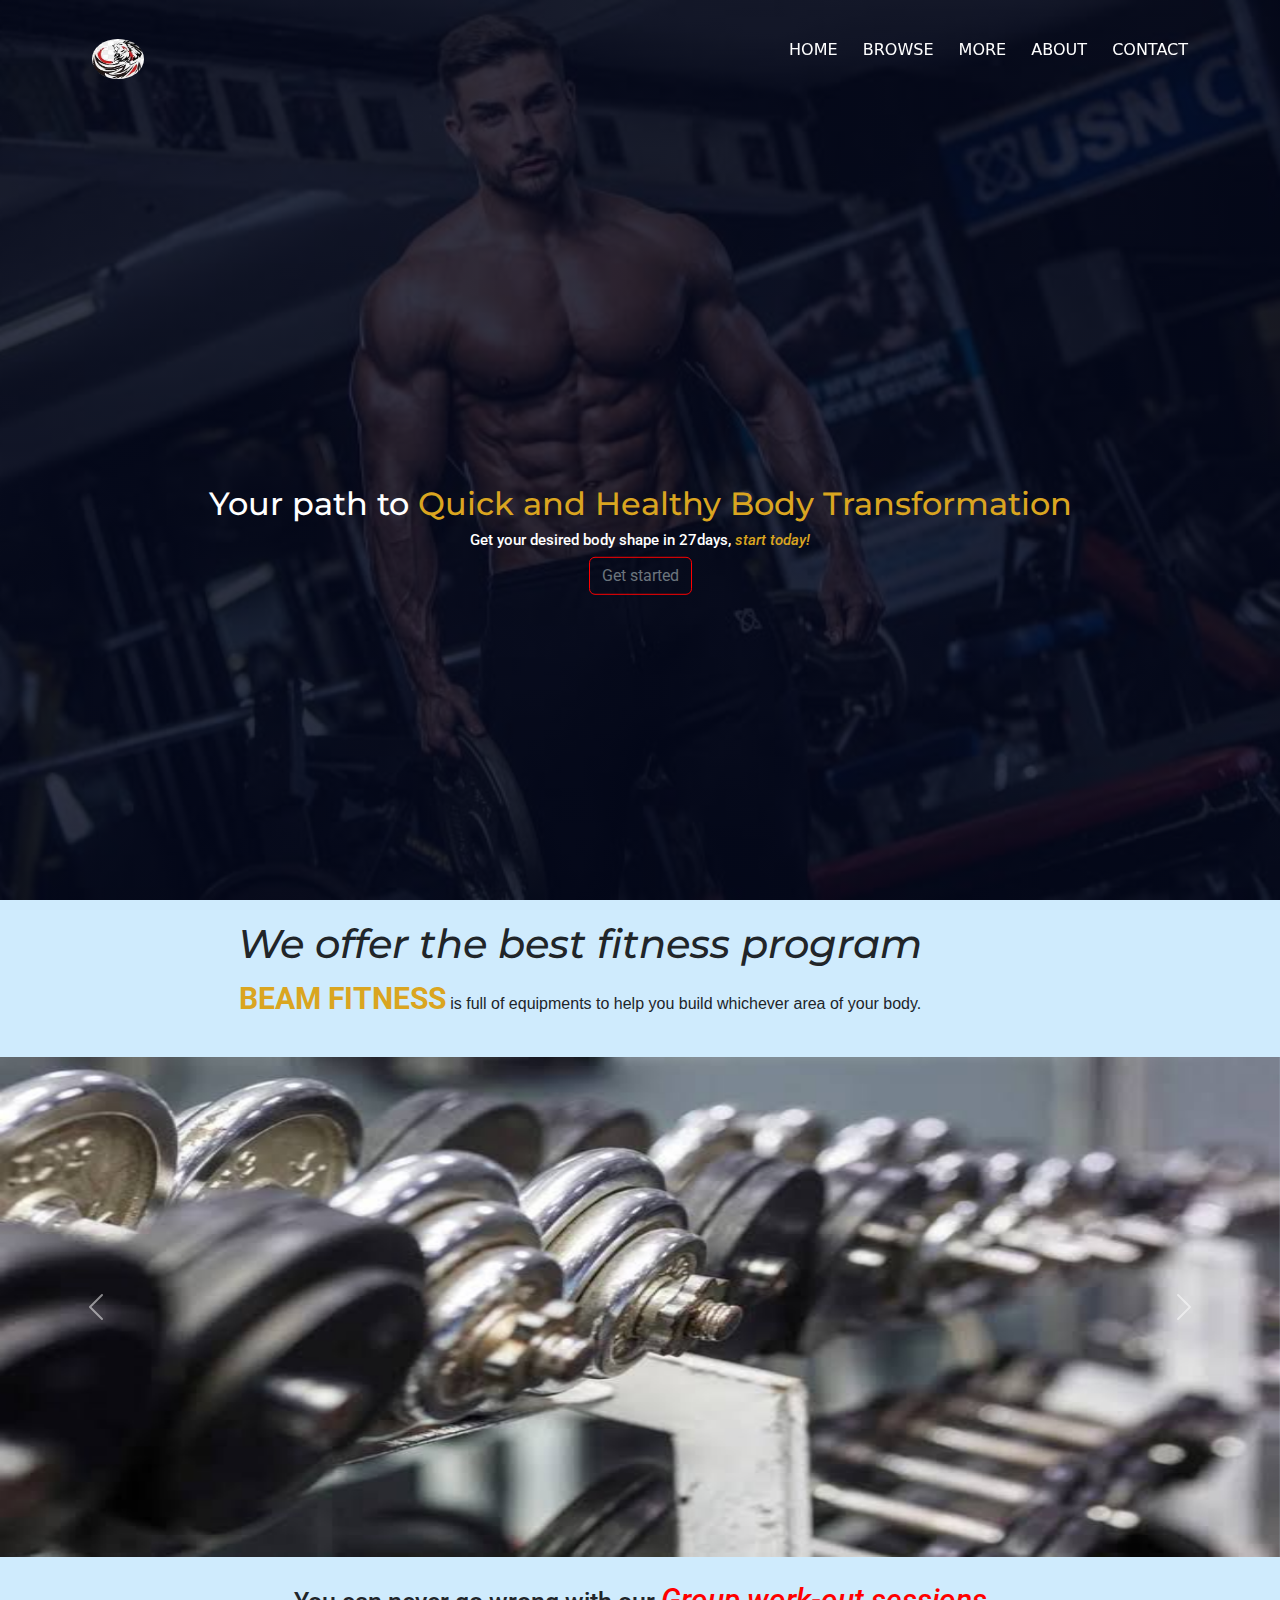
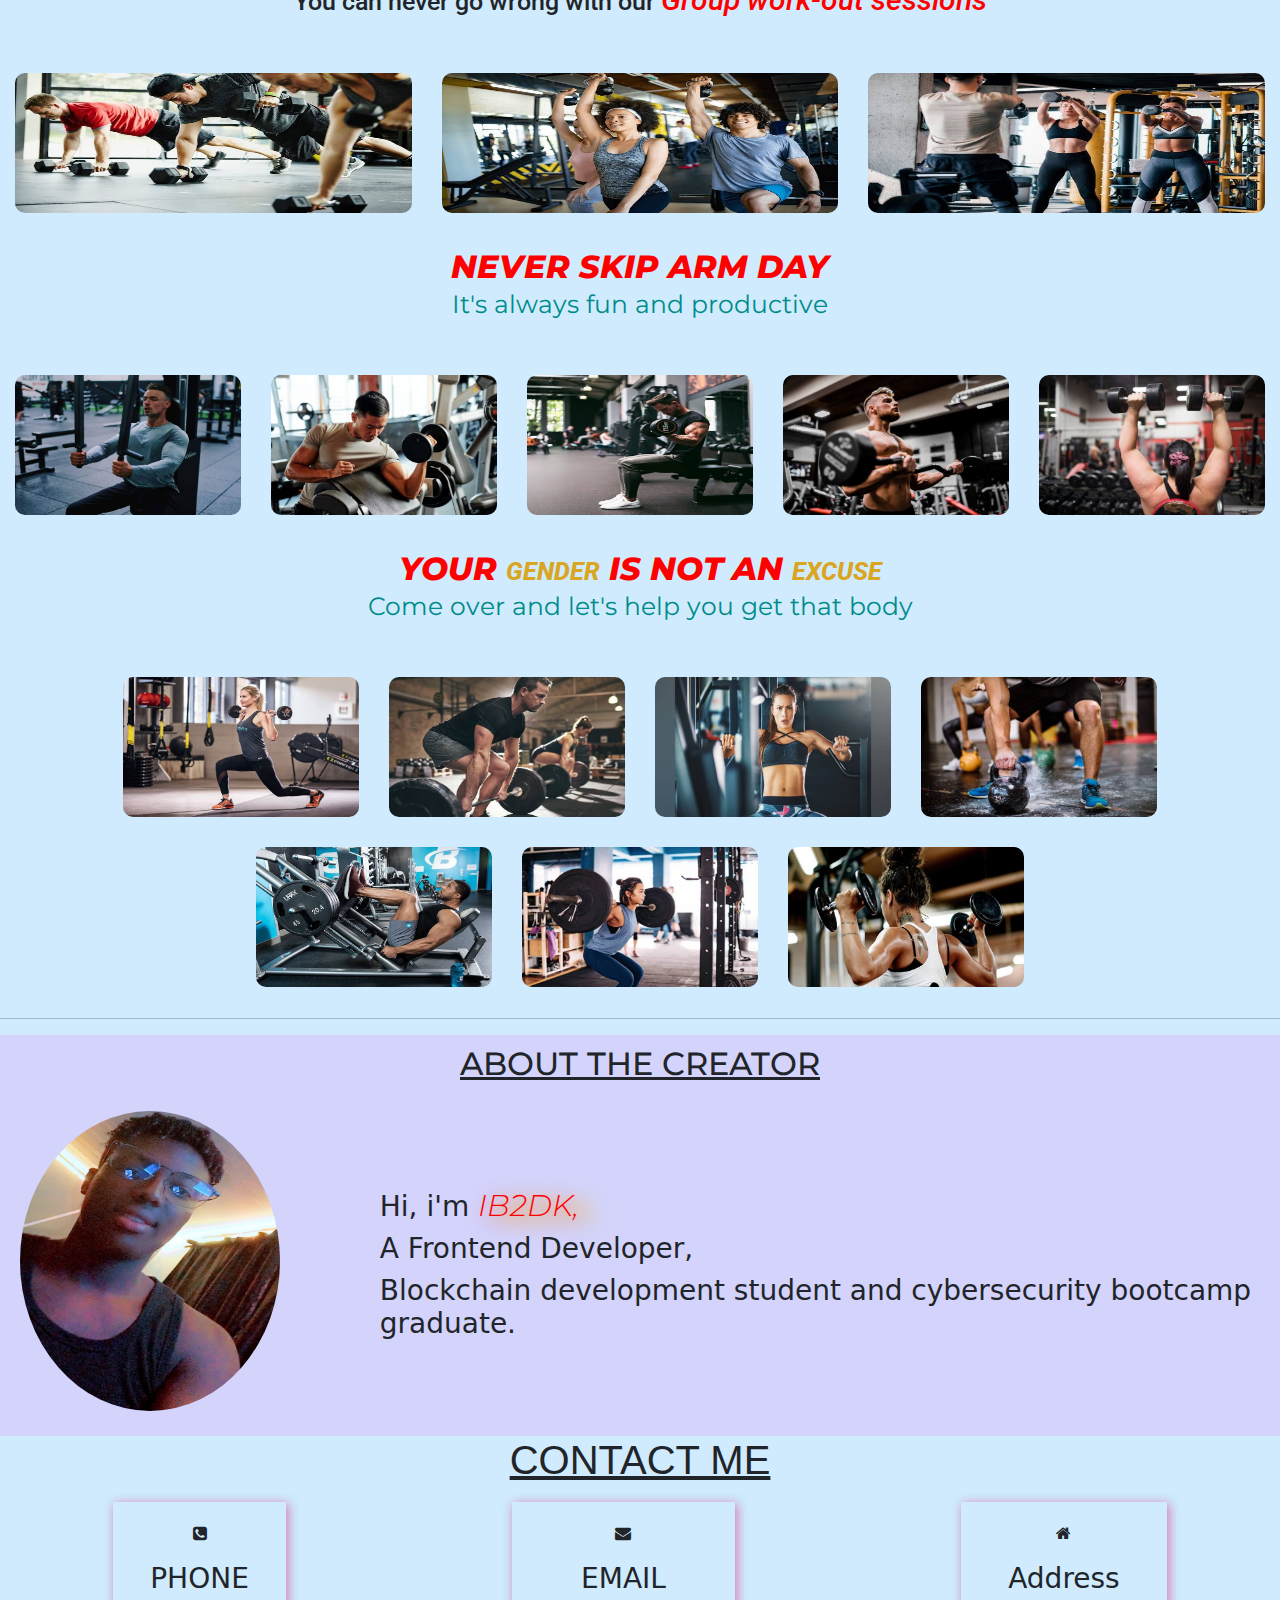
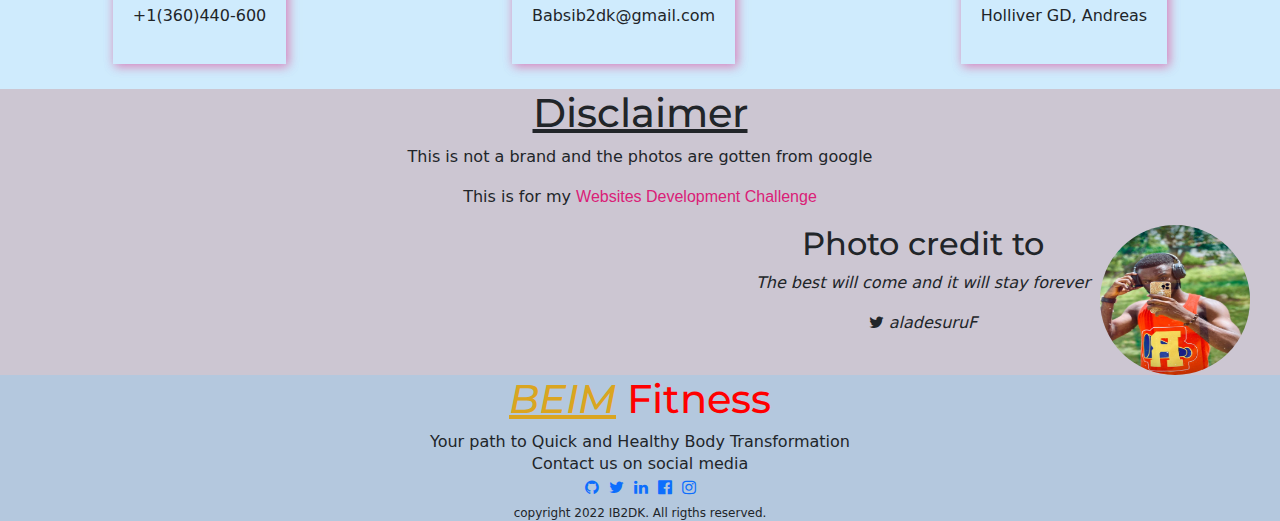
<file: Fitness/index.html>
<!DOCTYPE html>
<html lang="en">

<head>
	<meta charset="UTF-8">
	<meta http-equiv="X-UA-Compatible" content="IE=edge">
	<meta name="viewport" content="width=device-width, initial-scale=1.0">
	<link rel="shortcut icon" href="images/tigerLogo.jpg" type="image/x-icon">
	<link rel="stylesheet" href="https://cdn.jsdelivr.net/npm/bootstrap@5.2.0-beta1/dist/css/bootstrap.min.css">
	<link rel="stylesheet" href="https://cdnjs.cloudflare.com/ajax/libs/font-awesome/4.7.0/css/font-awesome.min.css">
	<link rel="stylesheet" href="sty.css">
	<title>Fitness page</title>
</head>

<body>
	<!-- -----Header ------- -->
	<section class="nav">
		<div class="container">
			<div class="logo"><a href="#"> <img src="images/tigerLogo.jpg" alt=""></a></div>
			<div class="nav-mobile">
				<div class="hamburger">
					<div class="bar"></div>
				</div>
				<ul class="link">
					<li><a href="#">HOME </a></li>
					<li><a href="#main">BROWSE</a></li>
					<li><a href="#more">MORE</a></li>
					<li><a href="#about">ABOUT </a></li>
					<li><a href="#contact">CONTACT </a></li>
				</ul>
			</div>
		</div>
	</section>

	<Header>
		<div class="well">
			<h1>welcome to <span></span></h1>
			<h1><em>Beam</em> <span></span></h1>
			<h1>fitness <span></span></h1>
		</div>
		<div class="h">

			<h2>Your path to <span> Quick and Healthy Body Transformation</span></h2>

			<h3>Get your desired body shape in 27days, <em>start today!</em> <span></span></h3>

			<button type="button" class="btn btn-outline-secondary">Get started</button>
		</div>
	</Header>


	<!-- -----Main---- -->
	<section class="main" id="main">
		<div class="container middle">
			<h2>We offer the best fitness program </h2>
			<p><span>beam fitness</span> is full of equipments to help you build whichever area of your body.
		</div>
		<div class="slider">
			<div id="carouselExampleControls" class="carousel slide syder" data-bs-ride="carousel">
				<div class="carousel-inner">
					<div class="carousel-item active">
						<img src="images/equip2.jpg" class="d-block w-100" alt="">
					</div>
					<div class="carousel-item">
						<img src="images/equip.jpg" class="d-block w-100" alt="">
					</div>
					<div class="carousel-item">
						<img src="images/gym.jpg" class="d-block w-100" alt="">
					</div>
					<div class="carousel-item">
						<img src="images/fem.jpg" class="d-block w-100" alt="">
					</div>
					<div class="carousel-item">
						<img src="images/pull.jpg" class="d-block w-100" alt="">
					</div>
					<div class="carousel-item">
						<img src="images/leg.jpg" class="d-block w-100" alt="">
					</div>
					<div class="carousel-item">
						<img src="images/dust.jpg" class="d-block w-100" alt="">
					</div>
				</div>
				<button class="carousel-control-prev" type="button" data-bs-target="#carouselExampleControls"
					data-bs-slide="prev">
					<span class="carousel-control-prev-icon" aria-hidden="true"></span>
					<span class="visually-hidden">Previous</span>
				</button>
				<button class="carousel-control-next" type="button" data-bs-target="#carouselExampleControls"
					data-bs-slide="next">
					<span class="carousel-control-next-icon" aria-hidden="true"></span>
					<span class="visually-hidden">Next</span>
				</button>
			</div>
		</div>
	</section>


	<section class="can-never" id="more">
		<div class="middle">
			<p> You can never go wrong with our <span>Group work-out sessions</span> </p>
		</div>
		<div class="can-never-img">
			<img src="images/grp1.jpg" alt="">
			<img src="images/grp2.jpg" alt="">
			<img src="images/grp3.jpg" alt="">
		</div>
	</section>
	<!-- -----Arm sessions--- -->

	<section class="arm">
		<div class="middle">
			<h2>never skip arm day</h2>
			<p>It's always fun and productive</p>
		</div>
		<div class="arm-img">
			<img src="images/chest.jpg" alt="">
			<img src="images/arm.jpg" alt="">
			<img src="images/arm1.jpg" alt="">
			<img src="images/lift2.jpg" alt="">
			<img src="images/arm2.jpg" alt="">
		</div>
		<div class="middle">
			<h2>Your <span>Gender</span> is not an <span>excuse</span></h2>
			<p>Come over and let's help you get that body</p>
		</div>
		<div class="arm-img rap">
			<img src="images/fem.jpg" alt="">
			<img src="images/lift3.jpg" alt="">
			<img src="images/fem2.jpg" alt="">
			<img src="images/dumb.jpg" alt="">
			<img src="images/leg.jpg" alt="">
			<img src="images/lift.jpg" alt="">
			<img src="images/IMG-20220711-WA0059.jpg" alt="">
		</div>
	</section>

	<hr>
	<!-- ----About------ -->
	<section class="about" id="about">
		<h2>About the Creator</h2>
		<div class="creator">
			<img src="images/ibk.jpg" alt="">
			<div class="dif">
				<h3>Hi, i'm <span> ib2dk,</span> </h3>
				<h3>A Frontend Developer, </h3>
				<h3>Blockchain development student and cybersecurity bootcamp graduate. </h3>
			</div>
		</div>
	</section>



	<!-- -----CONTACT-ME----- -->
	<section class="con" id="contact">
		<h1>contact me</h1>
		<div class="contact">
			<div class="hold">
				<p><i class="fa fa-phone-square" aria-hidden="true"></i></p>
				<h3>PHONE</h3>
				<p>+1(360)440-600</p>
			</div>
			<div class="hold">
				<p><i class="fa fa-envelope" aria-hidden="true"></i></p>
				<h3>EMAIL</h3>
				<p>Babsib2dk@gmail.com</p>
			</div>
			<div class="hold">
				<p><i class="fa fa-home" aria-hidden="true"></i></p>
				<h3>Address</h3>
				<p>Holliver GD, Andreas</p>
			</div>
		</div>

	</section>

	<section class="dis">
		<h1>Disclaimer</h1>

		<p>This is not a brand and the photos are gotten from google</p>
		<p>This is for my <span>Websites Development Challenge</span></p>
		<div class="creator">
			<div class="dif">
				<h2>Photo credit to </h2>
				<p><em>The best will come and it will stay forever</em></p>
				<cite><i class="fa fa-twitter" aria-hidden="true"></i> aladesuruF</cite>
			</div>
			<div> <a href="#"><img src="images/femzy.jpg" alt=""></a>
			</div>
		</div>
	</section>

	<footer id="footer">
		<h1><span>BEIM</span> Fitness</h1>
		<p>Your path to Quick and Healthy Body Transformation</p>
		<p>Contact us on social media</p>
		<div class="social" id="social">
			<a href="href="https://github.com/ib2dk""><i class="fa fa-github" aria-hidden="true"></i></a>
			<a href="https://twitter.com/ib2dk_"><i class="fa fa-twitter" aria-hidden="true"></i></a>
			<a href=""><i class="fa fa-linkedin" aria-hidden="true"></i></a>
			<a href=""><i class="fa fa-facebook-official" aria-hidden="true"></i></a>
			<a href=""><i class="fa fa-instagram" aria-hidden="true"></i></a>
		</div>
		<p>copyright 2022 IB2DK. All rigths reserved.</p>
	</footer>


	<script src="js.js"></script>
	<script src="https://cdn.jsdelivr.net/npm/bootstrap@5.2.0-beta1/dist/js/bootstrap.bundle.min.js"></script>
</body>

</html>
</file>
<file: Fitness/sty.css>
@import url('https://fonts.googleapis.com/css2?family=Montserrat:wght@300&family=Roboto:ital,wght@1,100;1,300&display=swap');

body {
    background-color: rgb(135, 206, 250, 0.4);
    box-sizing: border-box;
    margin: 0;
    padding: 0;
    box-sizing: border-box;
}

html {
    margin: 0;
    padding: 0;
    scroll-behavior: smooth;
    overflow-x: hidden;
}

Header {
    background-image: linear-gradient(rgba(4, 9, 30, 0.8), rgba(4, 9, 30, 0.8)), url(images/big.jpg);
    height: 100vh;
    width: 100%;
    background-position: top center;
    background-size: cover;
    position: relative;
}

Header .fa {
    color: white;
}

.nav {
    position: fixed;
    z-index: 1;
    width: 100vw;
    text-align: start;
    display: flex;
    justify-content: space-between;
    align-items: center;
}


.nav .container {
    display: flex;
    justify-content: space-between;
    top: 0;
    height: 12vh;
    align-items: center;
    width: 100vw;
    border-radius: 10px;
    transition: 1s;
}

.nav .container ul {
    right: 0;

}

Header .h {
    color: white;
    left: 50%;
    position: absolute;
    width: 90%;
    top: 60%;
    transform: translate(-50%, -50%);
    text-align: center;
    font-family: Roboto, sans-serif;
    font-weight: 20px;
    font-size: 20px;
    box-shadow: rgba(4, 9, 30, 0.6), rgba(4, 9, 30, 0.6);
}

Header .h span {
    color: goldenrod;
}

.nav .fa {
    display: none;
}

Header p {
    position: absolute;
    bottom: 20%;
    border-radius: 30px;
    border: 2px solid red;
}

Header .h em {
    color: goldenrod;
}

Header .h h3 {
    font-size: 15px;
}

.container {
    text-align: center;
    padding-top: 10px;
}

Header .h button {
    border-color: red;
}

.nav .container .logo {
    display: inline-block;
}

.nav .container .logo img {
    width: 100%;
    height: 40px;
    margin-left: 10px;
    border-radius: 50%;
}

.nav .container ul li {
    display: inline-block;
    list-style: none;
    padding: 10px;
    position: relative;
    transition: 1s;
}

.nav .container ul li a {
    text-decoration: none;
    color: white;
}

.nav .container ul li:hover {
    background-color: rgb(245, 222, 179, 0.5);
}

.nav .container ul li::after {
    content: "";
    display: block;
    width: 0%;
    height: 2px;
    margin: auto;
    background-color: black;
    transition: 0.5s;
}

.nav .container ul li:hover::after {
    width: 100%;
}

h1,
h2 {
    font-family: montserrat;
}

Header .well {
    position: absolute;
    display: inline-block;
    top: 20%;
    margin-left: 40px;
    line-height: 0.5;
}

Header .well h1 {
    color: transparent;
    text-transform: uppercase;
    position: relative;
    display: block;
    animation: reveal .5s ease forwards;
    animation-delay: 1s;
    animation-iteration-count: infinite;
}

Header .well h1:nth-child(1) {
    animation-delay: 1s;
}

Header .well h1:nth-child(2) {
    animation: name .5s ease forwards;
    animation-iteration-count: 2;
    animation-delay: 2s;
}

Header .well h1:nth-child(3) {
    animation-delay: 3s;
}


Header .well h1 span {
    /* animation: roll 1s 1s 1s infinite ease forwards; */
    position: absolute;
    width: 0;
    background-color: red;
    height: 100%;
    top: 0;
    left: 0;
    color: transparent;
    animation: roll 1s ease;
    animation-delay: .5s;
}

Header .well h1:nth-child(1) span {
    animation-delay: .5s;
}

Header .well h1:nth-child(2) span {
    animation-delay: 1.5s;
}

Header .well h1:nth-child(3) span {
    animation-delay: 2.5s;
}


@keyframes roll {
    30% {
        background-color: red;
    }

    50% {
        background-color: yellow;
        width: 100%;
        left: 0;
    }

    100% {
        width: 0;
        left: 100%;
        background-color: white;
    }
}

@keyframes reveal {
    100% {
        color: white;
    }
}

@keyframes name {
    100% {
        color: tomato;
    }
}


/* ------MAIN SECTION ---- */

.main .container h2 {
    font-size: 40px;
    font-weight: 500;
    font-style: italic;
    font-family: Montserrat;
}

.main .container p {
    font-family: sans-serif;

}

.main {
    position: relative;
}

.main .container p span {
    text-transform: uppercase;
    color: goldenrod;
    font-family: Roboto;
    font-weight: bolder;
    font-size: 30px;
}

.middle {
    text-align: center;
    padding: 10px;
    margin: 10px;
    font-family: Montserrat;
}

.main img {
    width: 100%;
    max-height: 500px;
}

.can-never .can-never-img {
    display: flex;
    justify-content: space-between;
    flex-wrap: nowrap;
    align-items: center;
    flex-basis: 12%;
    width: 100%;
    max-height: 500px;
}

.can-never .can-never-img img {
    height: 10rem;
    width: 100%;
    padding: 10px;
    margin: 5px;
    border-radius: 20px;
    transition: 0.5s;
}

.can-never .can-never-img img:hover {
    transform: translateY(-5%);
    box-shadow: 5px 10px 20px rgb(255, 0, 0, 0.5);
}

.can-never .middle {
    font-size: 25px;
    font-family: "Roboto", sans-serif;
    font-weight: 500;
}

.can-never .middle span {
    font-style: italic;
    color: red;
    font-size: 30px;
}

.can-never .middle span:hover {
    color: darkcyan;

}

/* ______arm------ */

.arm .middle h2 {
    text-transform: uppercase;
    color: red;
    font-style: italic;
    font-weight: 800;
    margin: 0;
}

.arm .middle p {
    font-size: 25px;
    margin-top: 0;
    color: darkcyan;
}

.arm .arm-img {
    display: flex;
    flex-direction: row;
    justify-content: space-between;
    flex-wrap: nowrap;
    align-items: center;
    flex-basis: 12%;
    width: 100%;
    max-height: 500px;
}

.arm .arm-img img {
    height: 10rem;
    width: 20%;
    padding: 10px;
    margin: 5px;
    /* border: 1px solid; */
    border-radius: 20px;
    transition: 0.5s;
}

.arm .arm-img img:hover {
    transform: translateY(-5%);
    box-shadow: 5px 10px 20px rgb(255, 0, 0, 0.5);
}

.arm .rap {
    display: flex;
    flex-wrap: wrap;
    justify-content: center;
}

.arm span {
    color: goldenrod;
    font-size: 25px;
    font-family: Roboto, sans-serif;
}

.about .creator {
    display: flex;
    justify-content: space-evenly;
    align-items: center;
    padding: 10px;
    margin: 0 10px;
}

.about {
    text-align: center;
    background-color: rgba(255, 0, 247, 0.1);
}

.about h2 {
    text-decoration: underline;
    text-transform: uppercase;
    padding: 10px 0;
}

.about .creator img {
    border-radius: 50%;
    height: 300px;
    margin: 0 100px 15px 0;
    width: 300px;
}

.about .dif {
    display: inline-block;
    text-align: left;
}

.about .dif h3 span {
    color: red;
    font-size: 25px;
    text-transform: uppercase;
    text-shadow: 5px 5px 20px tomato, 20px 5px 20px gold;
    font-size: 30px;
    font-weight: 300;
    font-style: italic;
    font-family: Montserrat;
}

.contact {
    display: flex;
    justify-content: space-around;
    align-items: center;
}

.contact .hold {
    padding: 20px;
    margin: 10px 10px;
    box-shadow: 2px 2px 10px rgba(204, 0, 255, 0.361), 2px 2px 10px rgba(222, 184, 135, 0.764);
    text-align: center;
}

.con h1 {
    text-align: center;
    text-transform: uppercase;
    font-family: sans-serif;
    text-decoration: underline;
}

.dis .creator img {
    border-radius: 50%;
    height: 150px;
    margin: 0 10px;
    width: 150px;
}

.dis {
    background-color: rgb(204, 198, 210);
    text-align: center;
    margin-top: 15px;
}

.dis h1 {
    text-decoration: underline;
}

.dis p span {
    font-family: Verdana, Geneva, Tahoma, sans-serif;
    color: rgb(218, 32, 119);
}

.dis .creator {
    display: flex;
    justify-content: right;
    padding: 0 10px;
    margin: 0 10px;
}

footer {
    text-align: center;
    background-color: rgb(119, 119, 153, 0.3);
}

footer .social {
    display: flex;
    justify-content: center;
    align-items: center;
}

footer p {
    margin: 0 auto;
    line-height: 1.4;
}

footer a {
    text-decoration: none;
    margin: auto 5px;
}

footer h1 {
    color: red;
}

footer h1 span {
    color: goldenrod;
    font-style: italic;
    text-decoration: underline;
}

/* .con .hold .fa {
    font-size: 40px;
    text-align: center;
} */

footer p:last-child {
    font-size: 12px;
    margin-top: 5px;
}

@media (max-width :700px) {
    .about .creator img {
        height: 100px;
        width: 100px;
        margin-right: 50px;
    }

    .about .dif h3 span {
        font-size: 1rem;
    }

    Header {
        height: 50vh;
        background-position: top center;
    }

    .nav .container .logo img {
        height: 30px;
    }

    .well h1 {
        font-size: 10px;
    }

    .main .container h2,
    .container p span,
    .main .container p {
        font-size: 1rem;
    }

    .middle h2,
    .middle p,
    .arm span,
    .can-never .middle span,
    .arm .middle p {
        font-size: 1rem;
    }

    .nav .container ul li {
        display: block;
        top: 10%;
        line-height: 3;
    }

    Header .h h3,
    Header .h h2 {
        font-size: 1rem;
    }

    Header .h h2 span,
    Header .h h3 em {
        font-size: 1rem;
    }

    .main img {
        max-height: 250px;
    }

    Header .h button {
        border-color: red;
        margin-top: 5px;
        padding: 5px;
    }

    .nav .container .link {
        top: 0;
        position: absolute;
        height: 100vh;
        background-color: rgba(18, 3, 3, 0.859);
        /* background-color: red; */
        text-align: center;
        left: 100%;
        text-align: left;
        margin-top: 0;
        overflow-x: hidden;
        transition: 1s;
        z-index: 1;
    }

    .nav .container ul.active {
        left: 50%;
    }

    .nav .container {
        height: 10vh;
    }

    .nav .hamburger {
        z-index: 5;
        height: 40px;
        display: inline-block;
        width: 40px;
        border-radius: 50%;
        position: relative;
        display: flex;
        justify-content: center;
        align-items: center;
        border: 2px solid white;
        cursor: pointer;
        margin-right: 20px;
    }

    .nav .hamburger .bar {
        height: 2px;
        width: 1.1rem;
        position: relative;
        background-color: white;
        /* z-index: -1; */
        transition: .2s ease;
    }

    .nav .hamburger .bar::after,
    .nav .hamburger .bar::before {
        content: '';
        position: absolute;
        height: 100%;
        width: 100%;
        left: 0;
        background-color: white;
        transition: .3s ease;
    }

    .nav .hamburger .bar::after {
        top: 8px;
    }

    .nav .hamburger .bar::before {
        bottom: 8px;
    }

    .nav .hamburger .bar::before .nav .fa {
        display: block;
        /* position: absolute; */
        color: white;
    }

    .nav .hamburger.active .bar::after {
        transform: rotate(90deg);
        width: 80%;

    }

    .nav .hamburger.active .bar::before {
        transform: rotate(90deg);
        width: 80%;

    }

    .nav .hamburger.active .bar {
        transform: rotate(-45deg);
        width: 65%;
    }



    .can-never .can-never-img {
        flex-wrap: wrap;
    }

    .arm .arm-img {
        display: flex;
        flex-direction: row;
        justify-content: center;
        flex-wrap: wrap;
        align-items: center;
        flex-basis: 12%;
        width: 100%;
        max-height: 500px;
    }

    .arm .arm-img img {
        width: 40%;
        height: 50%;
        padding: 10px;
        border-radius: 20px;
        transition: 0.5s;
    }

    .dis {
        font-size: 15px;
        font-weight: 600;
    }

    .contact {
        display: flex;
        flex-direction: column;
        justify-content: space-around;
        align-items: center;
    }

    #about h3 {
        font-size: .7rem;
    }
}
</file>
